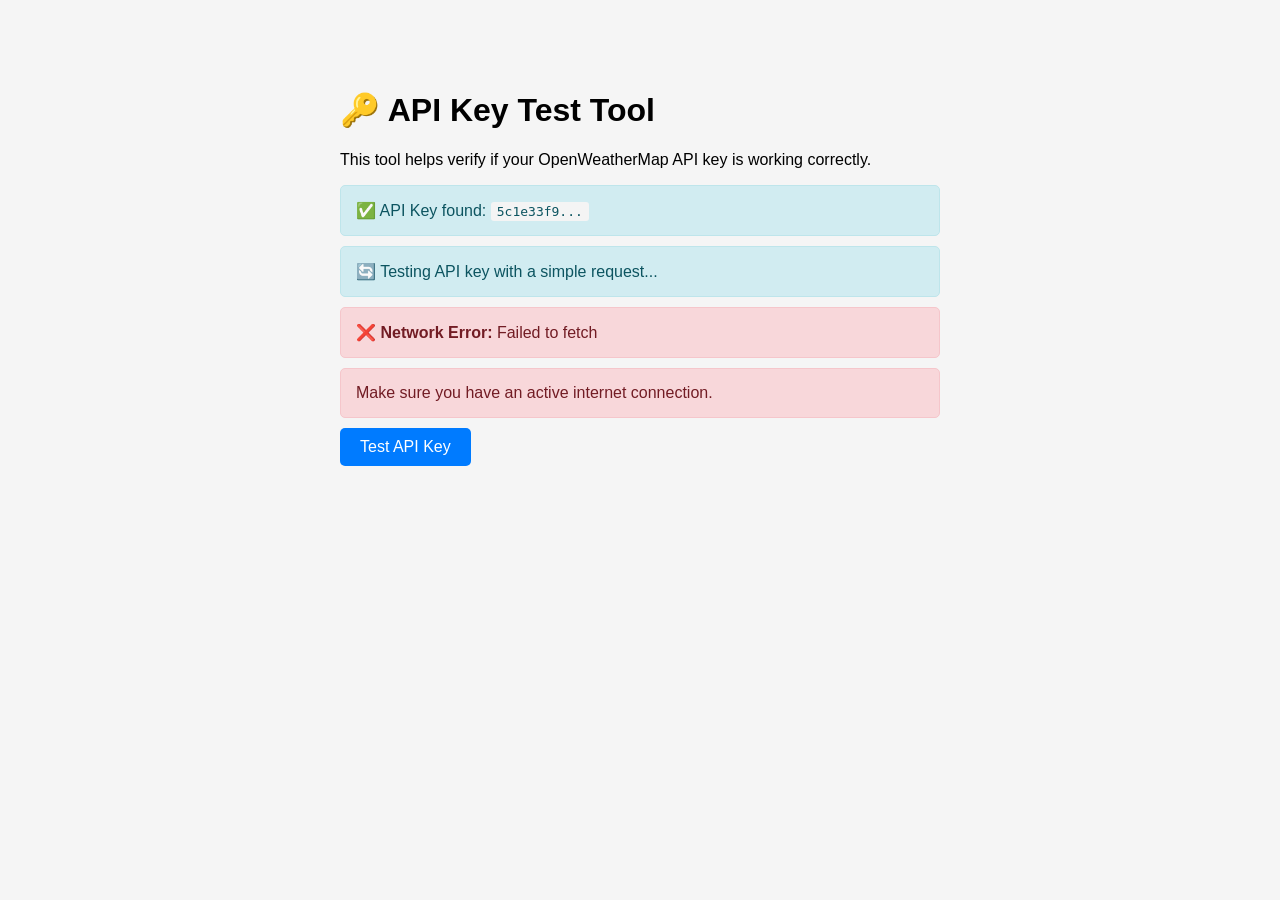
<file: test-api-key.html>
<!DOCTYPE html>
<html lang="en">
<head>
    <meta charset="UTF-8">
    <meta name="viewport" content="width=device-width, initial-scale=1.0">
    <title>API Key Test - Weather Widget</title>
    <style>
        body {
            font-family: Arial, sans-serif;
            max-width: 600px;
            margin: 50px auto;
            padding: 20px;
            background: #f5f5f5;
        }
        .test-result {
            padding: 15px;
            margin: 10px 0;
            border-radius: 5px;
        }
        .success {
            background: #d4edda;
            color: #155724;
            border: 1px solid #c3e6cb;
        }
        .error {
            background: #f8d7da;
            color: #721c24;
            border: 1px solid #f5c6cb;
        }
        .info {
            background: #d1ecf1;
            color: #0c5460;
            border: 1px solid #bee5eb;
        }
        button {
            padding: 10px 20px;
            background: #007bff;
            color: white;
            border: none;
            border-radius: 5px;
            cursor: pointer;
            font-size: 16px;
        }
        button:hover {
            background: #0056b3;
        }
        code {
            background: #f4f4f4;
            padding: 2px 6px;
            border-radius: 3px;
            font-family: monospace;
        }
    </style>
</head>
<body>
    <h1>🔑 API Key Test Tool</h1>
    <p>This tool helps verify if your OpenWeatherMap API key is working correctly.</p>
    
    <div id="results"></div>
    
    <button onclick="testAPIKey()">Test API Key</button>
    
    <script src="config.js"></script>
    <script>
        function addResult(message, type) {
            const results = document.getElementById('results');
            const div = document.createElement('div');
            div.className = `test-result ${type}`;
            div.innerHTML = message;
            results.appendChild(div);
        }
        
        async function testAPIKey() {
            const results = document.getElementById('results');
            results.innerHTML = '';
            
            // Check if CONFIG is loaded
            if (typeof CONFIG === 'undefined') {
                addResult('❌ <strong>Error:</strong> CONFIG object not found. Make sure config.js is loaded.', 'error');
                return;
            }
            
            // Check if API key is set
            if (!CONFIG.API_KEY || CONFIG.API_KEY === 'YOUR_API_KEY_HERE') {
                addResult('❌ <strong>Error:</strong> API key not configured in config.js', 'error');
                return;
            }
            
            addResult(`✅ API Key found: <code>${CONFIG.API_KEY.substring(0, 8)}...</code>`, 'info');
            addResult('🔄 Testing API key with a simple request...', 'info');
            
            // Test the API key with a simple request
            const testUrl = `${CONFIG.API_BASE_URL}/weather?q=London&units=metric&appid=${CONFIG.API_KEY}`;
            
            try {
                const response = await fetch(testUrl);
                const data = await response.json();
                
                if (response.ok) {
                    addResult(`✅ <strong>Success!</strong> API key is valid and working.`, 'success');
                    addResult(`📍 Test city: ${data.name}, ${data.sys.country}<br>🌡️ Temperature: ${data.main.temp}°C`, 'success');
                } else {
                    if (response.status === 401) {
                        addResult(`❌ <strong>Invalid API Key</strong> (401 Unauthorized)`, 'error');
                        addResult(`Error message: ${data.message || 'No details provided'}`, 'error');
                        addResult(`<strong>Possible causes:</strong><ul>
                            <li>API key is incorrect or has typos</li>
                            <li>API key is not activated yet (takes 10-60 minutes after signup)</li>
                            <li>API key was revoked or expired</li>
                        </ul>`, 'error');
                        addResult(`<strong>Solution:</strong><ol>
                            <li>Go to <a href="https://openweathermap.org/api" target="_blank">OpenWeatherMap API</a></li>
                            <li>Log in to your account</li>
                            <li>Check your API keys in the dashboard</li>
                            <li>Make sure the key is activated (green status)</li>
                            <li>Copy the key exactly (no extra spaces)</li>
                            <li>Update config.js with the correct key</li>
                        </ol>`, 'info');
                    } else {
                        addResult(`❌ <strong>API Error:</strong> ${response.status} ${response.statusText}`, 'error');
                        addResult(`Error details: ${JSON.stringify(data, null, 2)}`, 'error');
                    }
                }
            } catch (error) {
                addResult(`❌ <strong>Network Error:</strong> ${error.message}`, 'error');
                addResult('Make sure you have an active internet connection.', 'error');
            }
        }
        
        // Auto-run test on page load
        window.addEventListener('load', () => {
            setTimeout(testAPIKey, 500);
        });
    </script>
</body>
</html>
</file>
